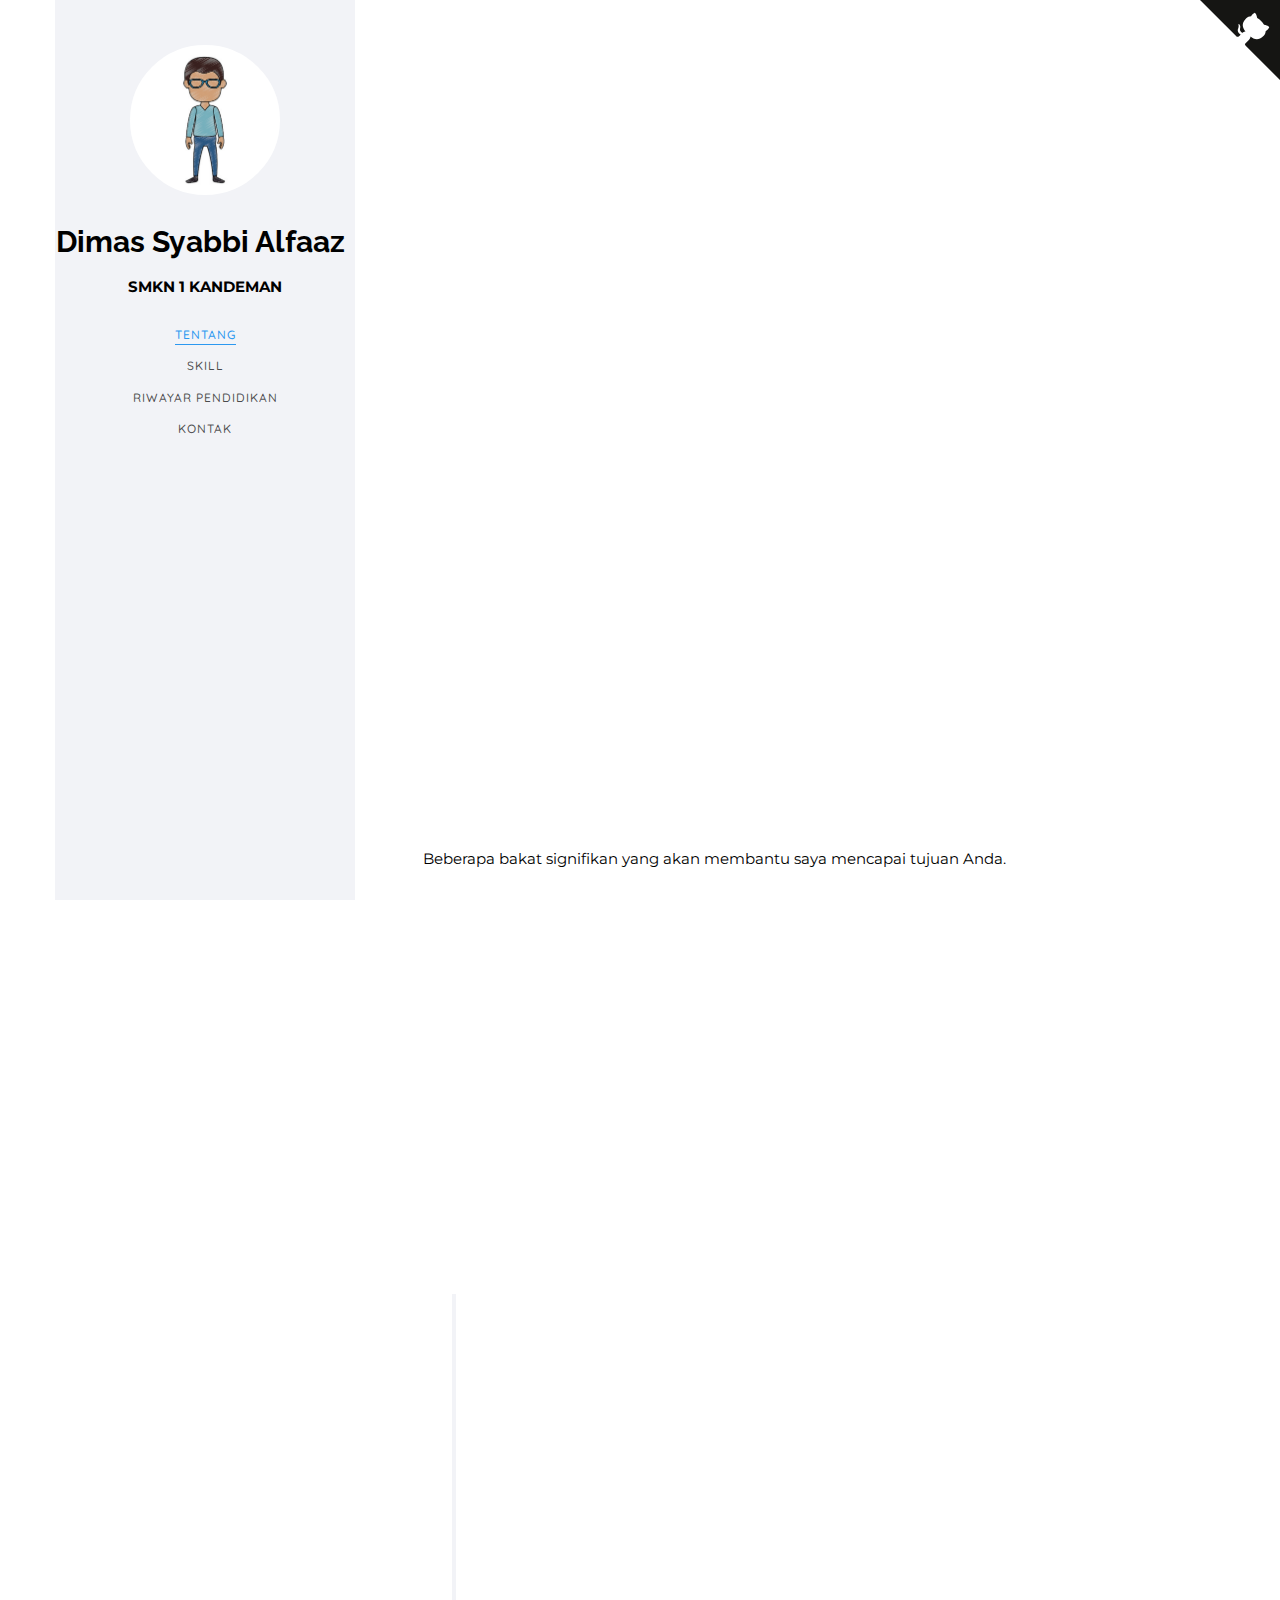
<file: index.html>
<!DOCTYPE HTML>
<html>
   <head>
      <meta charset="utf-8">
      <meta http-equiv="X-UA-Compatible" content="IE=edge">
      <title>Dimas Syabbi Alfaaz - Portfolio Webpage</title>
      <meta name="viewport" content="width=device-width, initial-scale=1">
      <meta name="description" content="Portfolio webpage of Dimas Syabbi Alfaaz" />
      <meta name="keywords" content="portfolio,website,personal website,github,projects,computer science and engineering" />
      <meta name="author" content="Dimas Syabbi Alfaaz" />
      <!--Social Media icons--> 
      <link rel="stylesheet" href="https://cdnjs.cloudflare.com/ajax/libs/font-awesome/4.7.0/css/font-awesome.min.css">
      <!-- Place favicon.ico and apple-touch-icon.png in the root directory -->
      <link rel="icon" type="image/png" href="logo.png">
      <link href="https://fonts.googleapis.com/css?family=Quicksand:300,400,500,700" rel="stylesheet">
      <link href="https://fonts.googleapis.com/css?family=Playfair+Display:400,400i,700" rel="stylesheet">
      <link href="https://fonts.googleapis.com/css?family=Montserrat|Open+Sans|Raleway&display=swap" rel="stylesheet">
      <!-- Animate.css -->
      <link rel="stylesheet" href="css/animate.css">
      <!-- Bootstrap  -->
      <link rel="stylesheet" href="css/bootstrap.css">
      <!-- Flexslider  -->
      <link rel="stylesheet" href="css/flexslider.css">
      <!-- Flaticons  -->
      <link rel="stylesheet" href="fonts/flaticon/font/flaticon.css">
      <!-- Theme style  -->
      <link rel="stylesheet" href="css/style.css">
      <!-- Modernizr JS -->
      <script src="js/modernizr-2.6.2.min.js"></script>
   </head>
   <body>
      <div id="colorlib-page">
         <div class="container-wrap">
            <a href="#" class="js-colorlib-nav-toggle colorlib-nav-toggle" data-toggle="collapse" data-target="#navbar" aria-expanded="false" aria-controls="navbar"><i></i></a> 
            <!----Side bar--->
            <aside id="colorlib-aside" role="complementary" class="border js-fullheight">
               <div class="text-center">
                  <div class="author-img" style="background-image: url(images/IMG_-wl1xai.jpg);"></div>
                  <h1 id="colorlib-logo"><a>Dimas Syabbi Alfaaz</a></h1>
                  <p><strong>SMKN 1 KANDEMAN</strong></p>
               </div>
               <nav id="colorlib-main-menu" role="navigation" class="navbar">
                  <div id="navbar" class="collapse">
                     <ul>
                        <li><a href="#" data-nav-section="about">Tentang</a></li>
                        <li><a href="#" data-nav-section="skills">Skill</a></li>
                        <li><a href="#" data-nav-section="experience">Riwayar Pendidikan</a></li>
                        <li><a href="#" data-nav-section="contact">Kontak</a></li>
                     </ul>
                  </div>
               </nav>
            </aside>
            <!--- Github ribbon ----------->
            <a class="github-corner" aria-label="View source on GitHub">
               <svg width="80" height="80" viewBox="0 0 250 250" style="fill:#151513; color:#fff; position: absolute; top: 0; border: 0; right: 0;" aria-hidden="true">
                  <path d="M0,0 L115,115 L130,115 L142,142 L250,250 L250,0 Z"></path>
                  <path d="M128.3,109.0 C113.8,99.7 119.0,89.6 119.0,89.6 C122.0,82.7 120.5,78.6 120.5,78.6 C119.2,72.0 123.4,76.3 123.4,76.3 C127.3,80.9 125.5,87.3 125.5,87.3 C122.9,97.6 130.6,101.9 134.4,103.2" fill="currentColor" style="transform-origin: 130px 106px;" class="octo-arm"></path>
                  <path d="M115.0,115.0 C114.9,115.1 118.7,116.5 119.8,115.4 L133.7,101.6 C136.9,99.2 139.9,98.4 142.2,98.6 C133.8,88.0 127.5,74.4 143.8,58.0 C148.5,53.4 154.0,51.2 159.7,51.0 C160.3,49.4 163.2,43.6 171.4,40.1 C171.4,40.1 176.1,42.5 178.8,56.2 C183.1,58.6 187.2,61.8 190.9,65.4 C194.5,69.0 197.7,73.2 200.1,77.6 C213.8,80.2 216.3,84.9 216.3,84.9 C212.7,93.1 206.9,96.0 205.4,96.6 C205.1,102.4 203.0,107.8 198.3,112.5 C181.9,128.9 168.3,122.5 157.7,114.1 C157.9,116.9 156.7,120.9 152.7,124.9 L141.0,136.5 C139.8,137.7 141.6,141.9 141.8,141.8 Z" fill="currentColor" class="octo-body"></path>
               </svg>
            </a>
            <style>.github-corner:hover .octo-arm{animation:octocat-wave 560ms ease-in-out}@keyframes octocat-wave{0%,100%{transform:rotate(0)}20%,60%{transform:rotate(-25deg)}40%,80%{transform:rotate(10deg)}}@media (max-width:500px){.github-corner:hover .octo-arm{animation:none}.github-corner .octo-arm{animation:octocat-wave 560ms ease-in-out}}</style>
            <!----- main page--------->
            <div id="colorlib-main">
               <!-------------------Intro--------------->
               <section class="colorlib-about" data-section="about">
                  <div class="colorlib-narrow-content">
                     <div class="row">
                        <div class="col-md-12">
                           <div class="row row-bottom-padded-sm animate-box" data-animate-effect="fadeInLeft">
                              <div class="col-md-12" style="margin-bottom: -30px">
                                 <p style="margin-top: 20px;">Hai! Selamat datang di halaman portofolio saya.</p>
                              </div>
                           </div>
                        </div>
                     </div>
                  </div>
               </section>
               <!---------------About me---------------------->
               <section class="colorlib-about" data-section="about">
                  <div class="colorlib-narrow-content">
                     <div class="row">
                        <div class="col-md-12">
                           <div class="row row-bottom-padded-sm animate-box" data-animate-effect="fadeInLeft">
                              <div class="col-md-12">
                                 <div class="about-desc">
                                    <h2>Tentang Saya</h2>
                                    <hr>
                                    <p>Saya Dimas, lahir di Kabupaten Batang, Jawa Tengah ,Indonesia pada tanggal 28 Februari 2003.Saya seorang pengembang perangkat lunak dari Indonesia. 

                                    </p>
                                 </div>
                              </div>
                           </div>
                           <div class="row">
                              <div class="col-md-3 animate-box" data-animate-effect="fadeInRight">
                                 <a href="cp.html" target="_blank">
                                    <div class="services color-5">
                                       <span class="icon2"><i class="fa fa-desktop"></i></span>
                                       <h3>Programming<br> Profile</h3>
                                    </div>
                                 </a>
                              </div>
                              <div class="col-md-3 animate-box" data-animate-effect="fadeInRight">
                                 <a href="webdev.html" target="_blank">
                                    <div class="services color-2">
                                       <span class="icon2"><i class="fa fa-code"></i></span>
                                       <h3>Web<br> Designing</h3>
                                    </div>
                                 </a>
                              </div>
                              <div class="col-md-3 animate-box" data-animate-effect="fadeInRight">
                                 <a href="software.html" target="_blank">
                                    <div class="services color-3">
                                       <span class="icon2"><i class="fa fa-terminal"></i></span>
                                       <h3>Software Development</h3>
                                    </div>
                                 </a>
                              </div>
                              <div class="col-md-3 animate-box" data-animate-effect="fadeInRight">
                                 <a href="android.html" target="_blank">
                                    <div class="services color-4">
                                       <span class="icon2"><i class="fa fa-android"></i></span>
                                       <h3>Android Applications</h3>
                                    </div>
                                 </a>
                              </div>
                              
                           </div>
                           <div class="row">
                              <div class="col-md-12 animate-box" data-animate-effect="fadeInLeft">
                                 <div class="hire">
                                    <h2>
 Saya siswa ilmu Komputer dan Teknik sarjana di bidang Rekayasa Perangkat Lunak, SMKN 1 Kandeman.</h2>
<!--                                    <a href="#" class="btn-hire" style="text-align: center;">Download Resume</a>-->
                                 </div>
                              </div>
                           </div>
                        </div>
                     </div>
                  </div>
               </section>
               <!------Skills---------------->
               <section class="colorlib-skills" data-section="skills">
                  <div class="colorlib-narrow-content">
                     <div class="row">
                        <div class="col-md-6 col-md-offset-3 col-md-pull-3 animate-box" data-animate-effect="fadeInLeft">
                           <!--	<span class="heading-meta">My Specialty</span> -->
                           <h2>Skill</h2>
                           <hr>
                        </div>
                     </div>
                     <p>Beberapa bakat signifikan yang akan membantu saya mencapai tujuan Anda.</p>
                     <div class="row">
                        <div class="col-md-6 animate-box" data-animate-effect="fadeInLeft">
                           <div class="progress-wrap">
                              <h3 style="font-weight: 500;">C/C++(STL)</h3>
                              <div class="progress">
                                 <div class="progress-bar color-1" role="progressbar" aria-valuenow="80"
                                    aria-valuemin="0" aria-valuemax="100" style="width:80%">
                                    <span>80%</span>
                                 </div>
                              </div>
                           </div>
                        </div>
                         <div class="col-md-6 animate-box" data-animate-effect="fadeInRight">
                           <div class="progress-wrap">
                              <h3 style="font-weight: 500;">Algorithms</h3>
                              <div class="progress">
                                 <div class="progress-bar color-6" role="progressbar" aria-valuenow="80"
                                    aria-valuemin="0" aria-valuemax="100" style="width:80%">
                                    <span>80%</span>
                                 </div>
                              </div>
                           </div>
                        </div>
             
                       
                        <div class="col-md-6 animate-box" data-animate-effect="fadeInRight">
                           <div class="progress-wrap">
                              <h3 style="font-weight: 500;">HTML/Bootstrap</h3>
                              <div class="progress">
                                 <div class="progress-bar color-4" role="progressbar" aria-valuenow="70"
                                    aria-valuemin="0" aria-valuemax="100" style="width:70%">
                                    <span>70%</span>
                                 </div>
                              </div>
                           </div>
                        </div>
                        <div class="col-md-6 animate-box" data-animate-effect="fadeInLeft">
                           <div class="progress-wrap">
                              <h3 style="font-weight: 500;">Java/Android/Spring</h3>
                              <div class="progress">
                                 <div class="progress-bar color-5" role="progressbar" aria-valuenow="50"
                                    aria-valuemin="0" aria-valuemax="100" style="width:50%">
                                    <span>50%</span>
                                 </div>
                              </div>
                           </div>
                        </div>
                        <div class="col-md-6 animate-box" data-animate-effect="fadeInRight">
                           <div class="progress-wrap">
                              <h3 style="font-weight: 500;">MySQL/MongoDB</h3>
                              <div class="progress">
                                 <div class="progress-bar color-6" role="progressbar" aria-valuenow="50"
                                    aria-valuemin="0" aria-valuemax="100" style="width:50%">
                                    <span>50%</span>
                                 </div>
                              </div>
                           </div>
                        </div>
                        <div class="col-md-6 animate-box" data-animate-effect="fadeInLeft">
                           <div class="progress-wrap">
                              <h3 style="font-weight: 500;">Git/Postman</h3>
                              <div class="progress">
                                 <div class="progress-bar color-7" role="progressbar" aria-valuenow="70"
                                    aria-valuemin="0" aria-valuemax="100" style="width:70%">
                                    <span>70%</span>
                                 </div>
                              </div>
                           </div>
                        </div>
                        <div class="col-md-6 animate-box" data-animate-effect="fadeInRight">
                           <div class="progress-wrap">
                              <h3 style="font-weight: 500;">JavaScript/Nodejs</h3>
                              <div class="progress">
                                 <div class="progress-bar color-3" role="progressbar" aria-valuenow="20"
                                    aria-valuemin="0" aria-valuemax="100" style="width:20%">
                                    <span>20%</span>
                                 </div>
                              </div>
                           </div>
                        </div>
                     </div>
                  </div>
               </section>
               <!--------------Work Experience----------->
               <section class="colorlib-experience" data-section="experience">
                  <div class="colorlib-narrow-content">
                     <div class="row">
                        <div class="col-md-6 col-md-offset-3 col-md-pull-3 animate-box" data-animate-effect="fadeInLeft">
                           <h2>Riwayat Pendidikan</h2>
                           <hr>
                        </div>
                     </div>
                     <div class="row">
                        <div class="col-md-12">
                           <div class="timeline-centered">
                              <article class="timeline-entry animate-box" data-animate-effect="fadeInRight">
                                 <div class="timeline-entry-inner">
                                    <div class="timeline-icon color-5">
                                       <i class="fa fa-user"></i>
                                    </div>
                                    <div class="timeline-label">
                                       <h2><a href="#">SMK N1 KANDEMAN</a> <span>July 2019 - Present</span></h2>
                                       <p><strong><a href="https://auth.geeksforgeeks.org/user/somawatvinay/profile"></a>Rekayasa Perangkat Lunak</a></strong><br>Sekolah Menengah Kejuruan yang memiliki banyak jurusan dan Rekayasa Perangkat lunak salah satu nya.</p>
                                       <p></p>
                                    </div>
                                 </div>
                              </article>
                              <article class="timeline-entry animate-box" data-animate-effect="fadeInLeft">
                                 <div class="timeline-entry-inner">
                                    <div class="timeline-icon color-1">
                                       <i class="fa fa-code"></i>
                                    </div>
                                    <div class="timeline-label">
                                       <h2><a href="#">SMP N1 BATANG</a> <span>May 2019 - June 2019</span></h2>
                                       <p><strong>Sekolah Menengah Pertama</strong><br>Sekolah Menengah Pertama yang terdiri dari 3 tingkatan kelas selama 3 tahun</p>
                                       <p></p>
                                    </div>
                                 </div>
                              </article>
                              <article class="timeline-entry animate-box" data-animate-effect="fadeInRight">
                                 <div class="timeline-entry-inner">
                                    <div class="timeline-icon color-2">
                                       <i class="fa fa-globe"></i>
                                    </div>
                                    <div class="timeline-label">
                                       <h2><a href="#">SDN 1 Denasri Wetan</a> <span>December 2018 - April 2019 </span></h2>
                                       <p><strong>Sekolah Dasar</strong><br>Sekolah Dasar yang terdiri dari 6 tingkatan kelas Selama 6 Tahun <br></p>
                                    </div>
                                 </div>
                              </article>
                              <article class="timeline-entry begin animate-box" data-animate-effect="fadeInBottom">
                                 <div class="timeline-entry-inner">
                                    <div class="timeline-icon color-none">
                                    </div>
                                 </div>
                              </article>
                           </div>
                        </div>
                     </div>
                  </div>
               </section>
               <!--------Contact---------->
               <section class="colorlib-contact" data-section="contact">
                  <div class="colorlib-narrow-content">
                     <div class="row">
                        <div class="col-md-12">
                           <div class="row row-bottom-padded-sm animate-box" data-animate-effect="fadeInLeft">
                              <h2>Kontak</h2>
                              <hr>
                              <p>Jika Anda ingin terhubung dengan saya, baik itu untuk menyelidiki inovasi, bisnis, atau sekadar menyapa, jangan ragu untuk mengirim saya email di <strong><a href = "mailto: bimtarseri@gmail.com">bimtarseri@gmail.com</a></strong></p>
                              <p>Kunjungi Blog Saya <strong><a href="https://dimassyabbi.github.io">programming dairies.</a></strong></p>
                           </div>
                        </div>
                     </div>
                  </div>
               </section>
               <!------------Footer------------->
               <section class="colorlib-footer" data-section="footer">
                  <div class="colorlib-narrow-content">
                     <div class="row">
                        <div class="col-md-12">
                           <div class="row row-bottom-padded-sm animate-box" data-animate-effect="fadeInLeft">
                              <div class="hire">
                                 <div align=center>
                                    <link href="https://fonts.googleapis.com/css?family=Cookie" rel="stylesheet">
                                 
                                    <p style="font-size: 30px; margin-bottom: 0px;"><a href="https://twitter.com/dimassyb212" style="color: black;" class="fa fa-twitter"></a> &nbsp;&nbsp;&nbsp;&nbsp;
                                       <a href="https://www.linkedin.com/in/dimas-syabbi-alfaaz-27a752192/" style="color: black;" class="fa fa-linkedin"></a> &nbsp;&nbsp;&nbsp;&nbsp;
                                       <a href="https://www.quora.com/profile/Vinay-Somawat" style="color: black;" class="fa fa-quora"></a> &nbsp;&nbsp;&nbsp;&nbsp;
                                       <a href="https://github.com/dimassyabbi" style="color: black;" class="fa fa-github"></a>
                                    </p>
                                 </div>
                                 <p style="text-align: center; margin-bottom: -20px;"><strong>&copy; Copyrights, Made With Love.</strong></p>
                              </div>
                           </div>
                        </div>
                     </div>
                  </div>
               </section>
            </div>
            <!-- end:colorlib-main -->
         </div>
         <!-- end:container-wrap -->
      </div>
      <!-- end:colorlib-page -->
      <!-- jQuery -->
      <script src="js/jquery.min.js"></script>
      <!-- jQuery Easing -->
      <script src="js/jquery.easing.1.3.js"></script>
      <!-- Bootstrap -->
      <script src="js/bootstrap.min.js"></script>
      <!-- Waypoints -->
      <script src="js/jquery.waypoints.min.js"></script>
      <!-- Flexslider -->
      <script src="js/jquery.flexslider-min.js"></script>
      <!-- Counters -->
      <script src="js/jquery.countTo.js"></script>
      <!-- MAIN JS -->
      <script src="js/main.js"></script>
   </body>
</html>
</file>
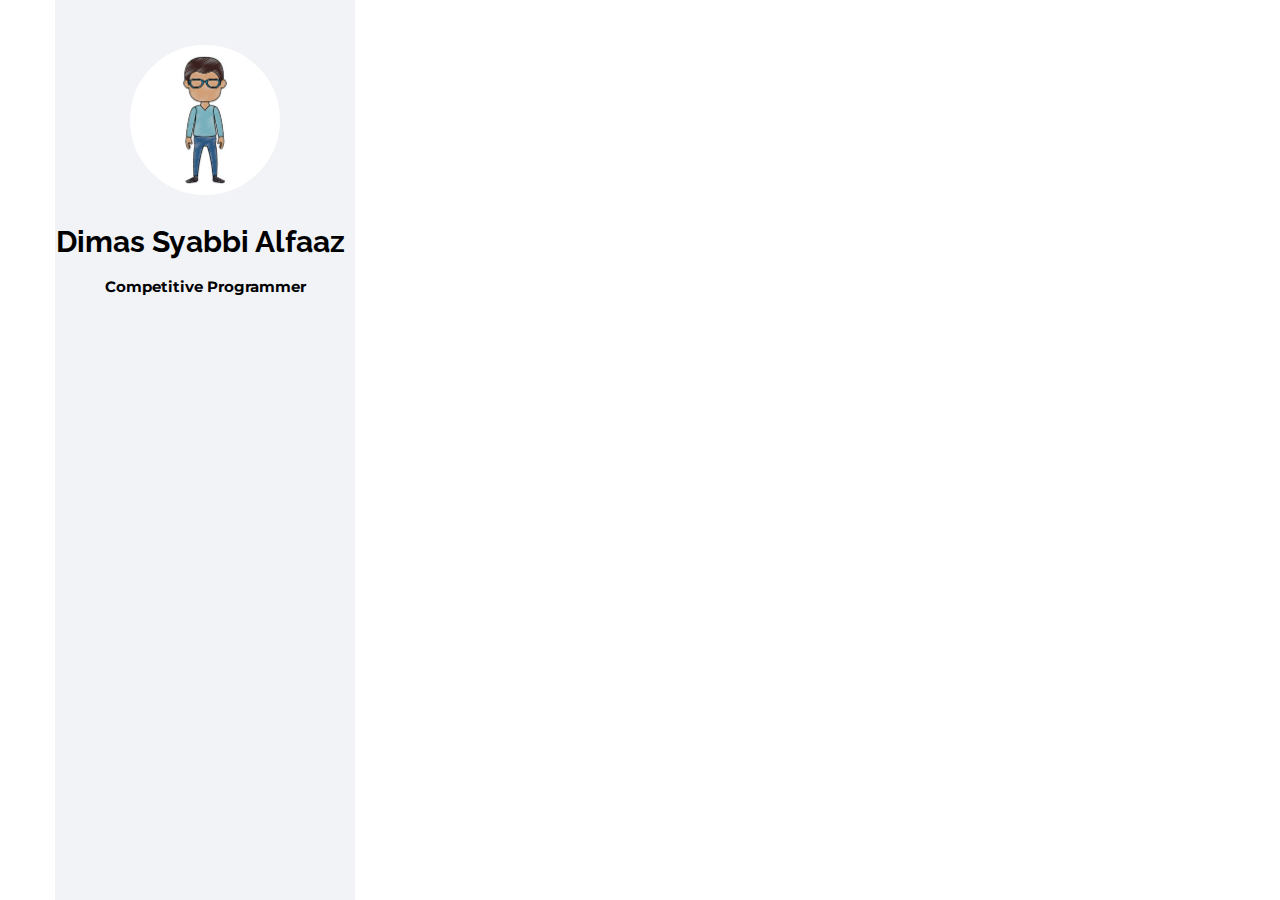
<file: cp.html>
<!DOCTYPE HTML>
<html>
   <head>
      <meta charset="utf-8">
      <meta http-equiv="X-UA-Compatible" content="IE=edge">
      <title>Dimas Syabbi Alfaaz - Competitive Programming</title>
      <meta name="viewport" content="width=device-width, initial-scale=1">
      <meta name="description" content="Portfolio webpage of Dimas Syabbi Alfaaz" />
      <meta name="keywords" content="portfolio,website,personal website,github,projects,computer science and engineering" />
      <meta name="author" content="Dimas Syabbi Alfaaz" />
      <!--Social Media icons--> 
      <link rel="stylesheet" href="https://cdnjs.cloudflare.com/ajax/libs/font-awesome/4.7.0/css/font-awesome.min.css">
      <!-- Place favicon.ico and apple-touch-icon.png in the root directory -->
      <link rel="icon" type="image/png" href="logo.png">
      <link href="https://fonts.googleapis.com/css?family=Quicksand:300,400,500,700" rel="stylesheet">
      <link href="https://fonts.googleapis.com/css?family=Playfair+Display:400,400i,700" rel="stylesheet">
      <link href="https://fonts.googleapis.com/css?family=Montserrat|Open+Sans|Raleway&display=swap" rel="stylesheet">
      <!-- Animate.css -->
      <link rel="stylesheet" href="css/animate.css">
      <!-- Bootstrap  -->
      <link rel="stylesheet" href="css/bootstrap.css">
      <!-- Flexslider  -->
      <link rel="stylesheet" href="css/flexslider.css">
      <!-- Flaticons  -->
      <link rel="stylesheet" href="fonts/flaticon/font/flaticon.css">
      <!-- Theme style  -->
      <link rel="stylesheet" href="css/style.css">
      <!-- Modernizr JS -->
      <script src="js/modernizr-2.6.2.min.js"></script>
   </head>
   <body>
      <div id="colorlib-page">
         <div class="container-wrap">
            <a href="#" class="js-colorlib-nav-toggle colorlib-nav-toggle" data-toggle="collapse" data-target="#navbar" aria-expanded="false" aria-controls="navbar"><i></i></a> 
            <!----Side bar--->
            <aside id="colorlib-aside" role="complementary" class="border js-fullheight">
               <div class="text-center">
                  <div class="author-img" style="background-image: url(images/IMG_-wl1xai.jpg);"></div>
                  <h1 id="colorlib-logo"><a href="https://dimassyabbi.github.io">Dimas Syabbi Alfaaz</a></h1>
                  <p><strong>Competitive Programmer</strong></p>
               </div>
            </aside>
            <!----- main page--------->
            <div id="colorlib-main">
               <!------Skills---------------->
               <section class="colorlib-skills" data-section="skills">
                  <div class="colorlib-narrow-content">
                     <div class="row">
                        <div class="col-md-6 col-md-offset-3 col-md-pull-3 animate-box" data-animate-effect="fadeInLeft">
                           <!--	<span class="heading-meta">My Specialty</span> -->
                           <h2>Profile Links</h2>
                           <hr>
                        </div>
                     </div>
                     <div class="row">
                        <div class="col-md-6 animate-box" data-animate-effect="fadeInLeft">
                           <div class="progress-wrap">
                              <strong>
                                 <a href="https://www.codechef.com/users/somawatvinay">
                                    <p style="color:firebrick">Codechef</p>
                                 </a>
                              </strong>
                           </div>
                        </div>
                        <div class="col-md-6 animate-box" data-animate-effect="fadeInRight">
                           <div class="progress-wrap">
                              <strong>
                                 <a href="https://codeforces.com/profile/somawatvinay">
                                    <p style="color:deeppink">Codeforces</p>
                                 </a>
                              </strong>
                           </div>
                        </div>
                        <div class="col-md-6 animate-box" data-animate-effect="fadeInLeft">
                           <div class="progress-wrap">
                              <strong>
                                 <a href="https://auth.geeksforgeeks.org/user/somawatvinay/profile">
                                    <p style="color:darkgreen">Geekforgeeks</p>
                                 </a>
                              </strong>
                           </div>
                        </div>
                        <div class="col-md-6 animate-box" data-animate-effect="fadeInRight">
                           <div class="progress-wrap">
                              <strong>
                                 <a href="https://www.hackerearth.com/@somawatvinay">
                                    <p style="color:dimgrey">HackerEarth</p>
                                 </a>
                              </strong>
                           </div>
                        </div>
                        <div class="col-md-6 animate-box" data-animate-effect="fadeInLeft">
                           <div class="progress-wrap">
                              <strong>
                                 <a href="https://www.hackerrank.com/somawatvinay">
                                    <p style="color:forestgreen">HackerRank</p>
                                 </a>
                              </strong>
                           </div>
                        </div>
                        <div class="col-md-6 animate-box" data-animate-effect="fadeInRight">
                           <div class="progress-wrap">
                              <strong>
                                 <a href="https://github.com/vinaysomawat">
                                    <p style="color:black">GitHub</p>
                                 </a>
                              </strong>
                           </div>
                        </div>
                     </div>
                  </div>
               </section>
               <section class="colorlib-skills" data-section="skills">
                  <div class="colorlib-narrow-content">
                     <div class="row">
                        <div class="col-md-6 col-md-offset-3 col-md-pull-3 animate-box" data-animate-effect="fadeInLeft">
                           <!--	<span class="heading-meta">My Specialty</span> -->
                           <h2>Social Links</h2>
                           <hr>
                        </div>
                     </div>
                     <div class="row">
                        <div class="col-md-6 animate-box" data-animate-effect="fadeInRight">
                           <div class="progress-wrap">
                              <strong>
                                 <a href="https://www.linkedin.com/in/dimas-syabbi-alfaaz-27a752192/">
                                    <p style="color:dodgerblue">Linkedin</p>
                                 </a>
                              </strong>
                           </div>
                        </div>
                        <div class="col-md-6 animate-box" data-animate-effect="fadeInLeft">
                           <div class="progress-wrap">
                              <strong>
                                 <a href="https://quora.com/profile/Vinay-Somawat">
                                    <p style="color:darkred">Quora</p>
                                 </a>
                              </strong>
                           </div>
                           </div>
                        <div class="col-md-6 animate-box" data-animate-effect="fadeInRight">
                           <div class="progress-wrap">
                              <strong>
                                 <a href="https://medium.com/@bimtarseri">
                                    <p style="color:aquamarine">Medium</p>
                                 </a>
                              </strong>
                           </div>
                        </div>
                        <div class="col-md-6 animate-box" data-animate-effect="fadeInLeft">
                           <div class="progress-wrap">
                              <strong>
                                 <a href="https://www.instagram.com/dimassyb/">
                                    <p style="color:darkorange">Instagram</p>
                                 </a>
                              </strong>
                           </div>
                        </div>
                        <div class="col-md-6 animate-box" data-animate-effect="fadeInRight">
                           <div class="progress-wrap">
                              <strong>
                                 <a href="https://twitter.com/dimassyb212">
                                    <p style="color:dodgerblue">Twitter</p>
                                 </a>
                              </strong>
                           </div>
                        </div>
                     </div>
                  </div>
               </section>
            </div>
            <!-- end:colorlib-main -->
         </div>
         <!-- end:container-wrap -->
      </div>
      <!-- end:colorlib-page -->
      <!-- jQuery -->
      <script src="js/jquery.min.js"></script>
      <!-- jQuery Easing -->
      <script src="js/jquery.easing.1.3.js"></script>
      <!-- Bootstrap -->
      <script src="js/bootstrap.min.js"></script>
      <!-- Waypoints -->
      <script src="js/jquery.waypoints.min.js"></script>
      <!-- Flexslider -->
      <script src="js/jquery.flexslider-min.js"></script>
      <!-- Counters -->
      <script src="js/jquery.countTo.js"></script>
      <!-- MAIN JS -->
      <script src="js/main.js"></script>
   </body>
</html>
</file>
<file: fonts/flaticon/font/flaticon.css>
.flaticons-solid:before {
  font-family: "FlatIcons Solid";
  speak: none;
  font-style: normal;
  font-weight: normal;
  line-height: 1;
  -webkit-font-smoothing: antialiased; }
  
.flaticons-stroke:before {
  font-family: "FlatIcons Stroke";
  speak: none;
  font-style: normal;
  font-weight: normal;
  line-height: 1;
  -webkit-font-smoothing: antialiased; }

[class=^"flaticons-"].A1:before,
[class=^"flaticons-"].paperclip-2:before {
  content: "e000"; }

[class=^"flaticons-"].A2:before {
  content: "e001"; }

[class=^"flaticons-"].A3:before {
  content: "e002"; }

[class=^"flaticons-"].B1:before {
  content: "e003"; }

[class=^"flaticons-"].B2:before {
  content: "e004"; }

[class=^"flaticons-"].B3:before {
  content: "e005"; }

[class=^"flaticons-"].C1:before {
  content: "e006"; }

[class=^"flaticons-"].C2:before {
  content: "e007"; }

[class=^"flaticons-"].C3:before {
  content: "e008"; }
</file>
<file: css/style.css>
@font-face {
  font-family: 'icomoon';
  src: url("../fonts/icomoon/icomoon.eot?srf3rx");
  src: url("../fonts/icomoon/icomoon.eot?srf3rx#iefix") format("embedded-opentype"), url("../fonts/icomoon/icomoon.ttf?srf3rx") format("truetype"), url("../fonts/icomoon/icomoon.woff?srf3rx") format("woff"), url("../fonts/icomoon/icomoon.svg?srf3rx#icomoon") format("svg");
  font-weight: normal;
  font-style: normal; }

/* =======================================================
*
* 	Template Style 
*	Edit this section
*
* ======================================================= */
body {
  font-family: "Quicksand", Arial, sans-serif;
  font-weight: 400;
  font-size: 15px;
  line-height: 1.8;
  color: rgba(0, 0, 0, 0.7); }
  @media screen and (max-width: 992px) {
    body {
      font-size: 16px; } 
      h2{
          text-align: center;
      }}

a {
  color: #2c98f0;
  -webkit-transition: 0.5s;
  -o-transition: 0.5s;
  transition: 0.5s; }
  a:hover, a:active, a:focus {
    color: #2c98f0;
    outline: none;
    text-decoration: none !important; }

p {
  margin-bottom: 1.5em;
    color: black;
    font-family: 'Montserrat', sans-serif;
}
x{
    margin-bottom: 1.5em;
    background-color:darkkhaki;
    color: black;
    backface-visibility: visible;
}

h1, h4, h5, h6 {
  color: #000;
  font-family: "Playfair Display", Georgia, serif;
  font-weight: 400;
  margin: 0 0 30px 0; }

h2{
    color: #000;
  font-family: "Playfair Display", Georgia, serif;
  font-weight: 200;
  margin: 0 0 20px 0;
}
h3{
    color: #000;
  font-family: "Playfair Display", Georgia, serif;
  font-weight: 200;
  margin: 0 0 30px 0;
}

figure {
  margin-bottom: 2.5em;
  float: left;
  width: 100%; }
  figure figcaption {
    font-size: 16px;
    width: 80%;
    margin: 20px auto 0px auto;
    color: #b3b3b3;
    font-style: italic;
    font-family: "Quicksand", Arial, sans-serif; }
    @media screen and (max-width: 480px) {
      figure figcaption {
        width: 100%; } }

::-webkit-selection {
  color: #fff;
  background: #2c98f0; }

::-moz-selection {
  color: #fff;
  background: #2c98f0; }

::selection {
  color: #fff;
  background: #2c98f0; }

#colorlib-page {
  width: 100%;
  overflow: hidden;
  position: relative; }

#colorlib-aside {
  padding-top: 3em;
  padding-bottom: 1px;
  float:left;
  width: 300px;
  position: fixed;
  z-index: 1001;
    background-color: #f2f3f7;
  -webkit-transition: 0.5s;
  -o-transition: 0.5s;
  transition: 0.5s; }
  @media screen and (max-width: 768px) {
    #colorlib-aside {
      width: 300px;
      -moz-transform: translateX(-300px);
      -webkit-transform: translateX(-300px);
      -ms-transform: translateX(-300px);
      -o-transform: translateX(-300px);
      transform: translateX(-300px);
      padding-top: 4em;
	  background-color: #f2f3f7;
        height: auto;
      } }
  #colorlib-aside .author-img {
    width: 150px;
    height: 150px;
    margin: 0 auto;
    margin-bottom: 30px;
    -webkit-border-radius: 50%;
    -moz-border-radius: 50%;
    -ms-border-radius: 50%;
    border-radius: 50%;
    border: 3px solid white;}
#colorlib-aside h1{
    color: #000;
  font-family: 'Raleway', sans-serif;
}
  #colorlib-aside .position {
    display: block;
    margin-bottom: 2em;
    font-size: 12px;
    text-transform: uppercase; }
  #colorlib-aside #colorlib-logo {
    text-align: right;
    font-weight: 700;
    font-size: 30px;
    margin-bottom: .5em;
    display: block;
    width: 100%; }
    #colorlib-aside #colorlib-logo a {
      display: block;
      text-align: center;
      color: #000;
      padding-right: .3em;}
  #colorlib-aside #colorlib-main-menu {
    display: block;
    width: 100%; }
    #colorlib-aside #colorlib-main-menu .collapse {
      display: block !important; }
    #colorlib-aside #colorlib-main-menu ul {
      text-align: center;
      margin: 0;
      padding: 0; }
      @media screen and (max-width: 768px) {
        #colorlib-aside #colorlib-main-menu ul {
          margin: 0 0 2em 0; } }
      #colorlib-aside #colorlib-main-menu ul li {
        margin: 0 0 10px 0;
        padding: 0;
        list-style: none;
        font-size: 12px;
        font-weight: 500;
        text-transform: uppercase;
        letter-spacing: 1px; }
        #colorlib-aside #colorlib-main-menu ul li a {
          color: rgba(0, 0, 0, 0.7);
          text-decoration: none;
          position: relative;
          padding: 10px 0;
          font-family: "Quicksand", Arial, sans-serif;
          -webkit-transition: 0.3s;
          -o-transition: 0.3s;
          transition: 0.3s; }
          #colorlib-aside #colorlib-main-menu ul li a:after {
            content: "";
            position: absolute;
            height: 1px;
            bottom: 7px;
            left: 0;
            right: 0;
            background-color: #2c98f0;
            visibility: hidden;
            -webkit-transform: scaleX(0);
            -moz-transform: scaleX(0);
            -ms-transform: scaleX(0);
            -o-transform: scaleX(0);
            transform: scaleX(0);
            -webkit-transition: all 0.3s cubic-bezier(0.175, 0.885, 0.32, 1.275);
            -moz-transition: all 0.3s cubic-bezier(0.175, 0.885, 0.32, 1.275);
            -ms-transition: all 0.3s cubic-bezier(0.175, 0.885, 0.32, 1.275);
            -o-transition: all 0.3s cubic-bezier(0.175, 0.885, 0.32, 1.275);
            transition: all 0.3s cubic-bezier(0.175, 0.885, 0.32, 1.275); }
          #colorlib-aside #colorlib-main-menu ul li a:hover {
            text-decoration: none;
            color: black; }
            #colorlib-aside #colorlib-main-menu ul li a:hover:after {
              visibility: visible;
              -webkit-transform: scaleX(1);
              -moz-transform: scaleX(1);
              -ms-transform: scaleX(1);
              -o-transform: scaleX(1);
              transform: scaleX(1); }
        #colorlib-aside #colorlib-main-menu ul li.active a {
          color: #2c98f0; }
          #colorlib-aside #colorlib-main-menu ul li.active a:after {
            visibility: visible;
            -webkit-transform: scaleX(1);
            -moz-transform: scaleX(1);
            -ms-transform: scaleX(1);
            -o-transform: scaleX(1);
            transform: scaleX(1); }
  #colorlib-aside .colorlib-footer {
    font-size: 20px;
    text-align: center;
    font-weight: 400;
    color: rgba(0, 0, 0, 0.5);
    padding: 0 20px;
    width: 100%;}
    @media screen and (max-width: 768px) {
      #colorlib-aside .colorlib-footer {
        position: fixed;
        height: auto;} }
    #colorlib-aside .colorlib-footer span {
      display: block;}
    #colorlib-aside .colorlib-footer ul {
      padding: 0 20px;
      margin: 0 0 10px 0; }
      #colorlib-aside .colorlib-footer ul li {
        padding: 0 20px;
        margin: 0 0 10px 0;
        display: inline;
        list-style: none; }
#colorlib-aside .colorlib-footer h3 {
    font-family:inherit;
          padding: 4px; }
#colorlib-aside .colorlib-footer h3 a
{
    color: #FF722C;
    font-size: 18px;
}
#rcorners2 {
    border-radius: 15px;
  background: black;
  padding: 20px; 
  width: 50%;
  height: 40px; 
}
        #colorlib-aside .colorlib-footer ul li a {
          color: rgba(255, 255, 255, 0.3);
          padding: 4px; }
          #colorlib-aside .colorlib-footer ul li a:hover, #colorlib-aside .colorlib-footer ul li a:active, #colorlib-aside .colorlib-footer ul li a:focus {
            text-decoration: none;
            outline: none;
            color: black; }

.container-wrap {
  max-width: 1170px;
  margin: 0 auto; }

#colorlib-main {
  width: calc(100% - 300px);
  float: right;
  -webkit-transition: 0.5s;
  -o-transition: 0.5s;
  transition: 0.5s; }
  @media screen and (max-width: 768px) {
    #colorlib-main {
      width: 100%;
      padding: 0 1em; } }

#colorlib-hero {
  min-height: 500px;
  background: #fff url(../images/loader.gif) no-repeat center center;
  width: 100%;
  float: left;
  margin-bottom: 10em;
  clear: both; }
  #colorlib-hero .flexslider {
    border: none;
    z-index: 1;
    margin-bottom: 0; }
    #colorlib-hero .flexslider .slides {
      position: relative;
      overflow: visible; }
      #colorlib-hero .flexslider .slides li {
        background-repeat: no-repeat;
        background-size: cover;
        background-position: bottom center;
        min-height: 400px;
        position: relative; }
    #colorlib-hero .flexslider .flex-control-nav {
      bottom: 20px;
      z-index: 1000;
      left: 20px;
      float: left;
      width: auto; }
      @media screen and (max-width: 768px) {
        #colorlib-hero .flexslider .flex-control-nav {
          right: 20px;
          top: 100px; } }
      #colorlib-hero .flexslider .flex-control-nav li {
        display: block;
        margin-bottom: 10px; }
        #colorlib-hero .flexslider .flex-control-nav li a {
          background: rgba(0, 0, 0, 0.5);
          -webkit-box-shadow: none;
          box-shadow: none;
          width: 12px;
          height: 12px;
          cursor: pointer; }
          #colorlib-hero .flexslider .flex-control-nav li a.flex-active {
            cursor: pointer;
            background: transparent;
            border: 2px solid #2c98f0; }
    #colorlib-hero .flexslider .flex-direction-nav {
      display: none; }
    #colorlib-hero .flexslider .slider-text {
      display: table;
      opacity: 0;
      min-height: 500px;
      z-index: 9; }
      #colorlib-hero .flexslider .slider-text > .slider-text-inner {
        display: table-cell;
        vertical-align: middle;
        min-height: 700px;
        padding: 2.5em;
        position: relative; }
        @media screen and (max-width: 768px) {
          #colorlib-hero .flexslider .slider-text > .slider-text-inner {
            text-align: center; } }
        #colorlib-hero .flexslider .slider-text > .slider-text-inner h1, #colorlib-hero .flexslider .slider-text > .slider-text-inner h2 {
          margin: 0;
          padding: 0;
          color: black;
          font-family: "Playfair Display", Georgia, serif; }
        #colorlib-hero .flexslider .slider-text > .slider-text-inner h1 {
          margin-bottom: 20px;
          font-size: 60px;
          line-height: 1.3;
          font-weight: 700; }
          @media screen and (max-width: 768px) {
            #colorlib-hero .flexslider .slider-text > .slider-text-inner h1 {
              font-size: 28px; } }
        #colorlib-hero .flexslider .slider-text > .slider-text-inner h2 {
          font-size: 10px;
          line-height: 1.5;
          margin-bottom: 30px;
          font-weight: 300;
          font-family: "Quicksand", Arial, sans-serif; }
          #colorlib-hero .flexslider .slider-text > .slider-text-inner h2 a {
            color: rgba(44, 152, 240, 0.8);
            border-bottom: 1px solid rgba(44, 152, 240, 0.7); }
        #colorlib-hero .flexslider .slider-text > .slider-text-inner .heading-section {
          font-size: 50px; }
          @media screen and (max-width: 768px) {
            #colorlib-hero .flexslider .slider-text > .slider-text-inner .heading-section {
              font-size: 30px; } }
        #colorlib-hero .flexslider .slider-text > .slider-text-inner s
.colorlib-lead {
          font-size: 20px;
          color: #fff; }
        #colorlib-hero .flexslider .slider-text > .slider-text-inner p {
          margin-bottom: 0; }
        #colorlib-hero .flexslider .slider-text > .slider-text-inner .btn {
          font-size: 12px;
          text-transform: uppercase;
          letter-spacing: 2px;
          color: #000;
          padding: 10px 15px !important;
          border: none;
          font-weight: 400; }
          #colorlib-hero .flexslider .slider-text > .slider-text-inner .btn.btn-learn {
            color: #000;
            border: 1px solid #000;
            background: transparent !important; }
            #colorlib-hero .flexslider .slider-text > .slider-text-inner .btn.btn-learn:hover {
              background: transparent !important;
              border: 1px solid #000 !important; }
          @media screen and (max-width: 768px) {
            #colorlib-hero .flexslider .slider-text > .slider-text-inner .btn {
              width: 100%; } }

body.offcanvas {
  overflow-x: hidden; }
  body.offcanvas #colorlib-aside {
    -moz-transform: translateX(0);
    -webkit-transform: translateX(0);
    -ms-transform: translateX(0);
    -o-transform: translateX(0);
    transform: translateX(0);
    width: 300px;
    background-color: #f2f3f7;
    z-index: 999;
    position: fixed; }
  body.offcanvas #colorlib-main, body.offcanvas .colorlib-nav-toggle {
    top: 0;
    -moz-transform: translateX(300px);
    -webkit-transform: translateX(300px);
    -ms-transform: translateX(300px);
    -o-transform: translateX(300px);
    transform: translateX(300px); }

.colorlib-narrow-content {
  padding: 0 4.5em; }
  @media screen and (max-width: 878px) {
    .colorlib-narrow-content {
        width: 100%;
      padding: 0 1em; } }

.no-gutters {
  margin: 0;
  padding: 0; }

.colorlib-experience,
.colorlib-skills,
.colorlib-education,
.colorlib-blog,
.colorlib-work,
.colorlib-about,
.colorlib-installation,
.colorlib-services,
.colorlib-footer,
.colorlib-contact{
  padding-top: 2em;
  padding-bottom: 0em;
  clear: both;
  width: 100%;
  display: block; }
  @media screen and (max-width: 768px) {
    .colorlib-experience,
    .colorlib-skills,
    .colorlib-education,
    .colorlib-blog,
    .colorlib-work,
    .colorlib-about,
    .colorlib-installation,
    .colorlib-services,
      .colorlib-contact{
      padding-top: 2em;
      padding-bottom: 0em; } }


#colorlib-footer2 {
    background: black;
    width: 100%;
    padding-bottom: 3em;
    padding-top: 2em;
    padding-right: 2em;
    
}
#colorlib-footer2 .h2{
    color: red;
    text-align: center;
}

.author-img {
  background-size: cover;
  background-position: center center;
  background-repeat: no-repeat;
  position: relative; }

.colorlib-heading {
  font-size: 18px;
  margin-bottom: 2em;
  font-weight: 700;
  text-transform: uppercase;
  letter-spacing: 5px;
  line-height: 1.8;
  position: relative; }
  .colorlib-heading span {
    display: block; }
  @media screen and (max-width: 768px) {
    .colorlib-heading {
      margin-bottom: 2em; } }

.heading-meta {
  margin-bottom: 15px;
  display: block;
  font-size: 10px;
  text-transform: uppercase;
  color: #999999;
  font-weight: 500;
  letter-spacing: 5px; }

.about-img {
  width: 100%;
  height: 600px;
  margin-bottom: 10px;
margin-left: 10px;}

.about-desc h3 {
  font-size: 18px;
  text-transform: uppercase;
  letter-spacing: 5px;
  font-weight: 500; }

.hire {
  padding: 2em;
  background: #f9bf3f; }
  .hire h2 {
    line-height: 1.5; }
  .hire .btn-hire {
    color: #000;
    text-transform: uppercase;
    letter-spacing: 1px;
    bordeR: 1px solid #000;
    padding: 2px 10px; }

.fancy-collapse-panel .panel-default > .panel-heading {
  padding: 0; }

#projects {
  padding: 50px 15px;
  border-bottom: 1px solid #dcd9d9;
  text-align: center
}

#projects h2 {
  color: #374054;
  margin-bottom: 50px
}

.project {
  position: relative;
  max-width: 900px;
  margin: 0 auto 30px auto;
  overflow: hidden;
  background: #fff;
  border-radius: 4px
}

.project-image {
  float: left
}

.project-info {
  position: absolute;
  top: 50%;
  transform: translateY(-50%);
  margin-left: 300px;
  padding: 15px
}

.project-info h3 {
  font-size: 1.5em;
  font-weight: 300;
  color: #374054;
  margin: 0 0 15px 0
}

.project-info p {
  color: #74808a;
  margin: 0 0 15px 0;
  font-size: 0.9em
}

.no-image .project-info {
  position: relative;
  margin: 0;
  padding: 30px 15px;
  transform: none
}

#more-projects {
  display: none
}


.panel-heading a {
  padding: 20px 25px;
  display: block;
  width: 100%;
  font-weight: 500;
  font-size: 14px;
  letter-spacing: 1px;
  text-transform: uppercase;
  font-family: "Quicksand", Arial, sans-serif;
  background-color: #2c98f0;
  color: #fff;
  position: relative;
  -webkit-box-shadow: none !important;
  -moz-box-shadow: none !important;
  -ms-box-shadow: none !important;
  -o-box-shadow: none !important;
  box-shadow: none !important; }

.panel {
  -webkit-box-shadow: none !important;
  -moz-box-shadow: none !important;
  -ms-box-shadow: none !important;
  -o-box-shadow: none !important;
  box-shadow: none !important;
  border: none; }

.panel-heading a:after {
  font-family: "icomoon";
  content: "\e115";
  position: absolute;
  right: 20px;
  font-size: 14px;
  font-weight: 400;
  top: 50%;
  line-height: 1;
  margin-top: -7px; }

.panel-heading a.collapsed:after {
  content: "\e114"; }

.panel-heading a.collapsed {
  background: #f2f3f7;
  border: 1px solid #e6e6e6 !important;
  color: #333333; }

.panel-body {
  padding: 1.5em;
  margin-top: 5px;
  border: 1px solid #e6e6e6 !important; }

.timeline-centered {
  position: relative;
  margin-bottom: 30px; }

.timeline-centered:before, .timeline-centered:after {
  content: " ";
  display: table; }

.timeline-centered:after {
  clear: both; }

.timeline-centered:before, .timeline-centered:after {
  content: " ";
  display: table; }

.timeline-centered:after {
  clear: both; }

.timeline-centered:before {
  content: '';
  position: absolute;
  display: block;
  width: 4px;
  background: #f2f3f7;
  top: 20px;
  bottom: 20px;
  margin-left: 29px; }

.timeline-centered .timeline-entry {
  position: relative;
  margin-top: 5px;
  margin-left: 30px;
  margin-bottom: 10px;
  clear: both; }

.timeline-centered .timeline-entry .timeline-entry-inner {
  position: relative;
  margin-left: -20px; }

.timeline-centered .timeline-entry .timeline-entry-inner .timeline-icon {
  display: block;
  width: 40px;
  height: 40px;
  background: #2c98f0;
  -webkit-border-radius: 50%;
  -moz-border-radius: 50%;
  -ms-border-radius: 50%;
  border-radius: 50%;
  text-align: center;
  -moz-box-shadow: 0 0 0 5px #f2f3f7;
  -webkit-box-shadow: 0 0 0 5px #f2f3f7;
  box-shadow: 0 0 0 5px #f2f3f7;
  line-height: 40px;
  float: left; }
  .timeline-centered .timeline-entry .timeline-entry-inner .timeline-icon i {
    color: #fff; }
  .timeline-centered .timeline-entry .timeline-entry-inner .timeline-icon.color-2 {
    background: #ec5453; }
  .timeline-centered .timeline-entry .timeline-entry-inner .timeline-icon.color-3 {
    background: #f9bf3f; }
  .timeline-centered .timeline-entry .timeline-entry-inner .timeline-icon.color-4 {
    background: #a84cb8; }
  .timeline-centered .timeline-entry .timeline-entry-inner .timeline-icon.color-5 {
    background: #2fa499; }
  .timeline-centered .timeline-entry .timeline-entry-inner .timeline-icon.color-none {
    background: #fff;
    width: 20px;
    height: 20px;
    margin-left: 10px; }

.timeline-centered .timeline-entry .timeline-entry-inner .timeline-label {
  position: relative;
  background: #f2f3f7;
  padding: 1.5em;
  margin-left: 60px;
  -webkit-background-clip: padding-box;
  -moz-background-clip: padding;
  background-clip: padding-box; }

.timeline-centered .timeline-entry .timeline-entry-inner .timeline-label:after {
  content: '';
  display: block;
  position: absolute;
  width: 0;
  height: 0;
  border-style: solid;
  border-width: 9px 9px 9px 0;
  border-color: transparent #f2f3f7 transparent transparent;
  left: 0;
  top: 10px;
  margin-left: -9px; }

.timeline-centered .timeline-entry .timeline-entry-inner .timeline-label p + p {
  margin-top: 15px; }

.timeline-centered .timeline-entry .timeline-entry-inner .timeline-label h2 {
  font-size: 20px;
  font-family: "Quicksand", Arial, sans-serif;
  font-weight: 500; }

.timeline-centered .timeline-entry .timeline-entry-inner .timeline-label h2 a {
  color: #000; }

.timeline-centered .timeline-entry .timeline-entry-inner .timeline-label h2 span {
  -webkit-opacity: .4;
  -moz-opacity: .4;
  opacity: .4;
  -ms-filter: alpha(opacity=40);
  filter: alpha(opacity=40);
  font-size: 16px; }

.services {
  margin-bottom: 30px;
  padding: 1.5em;
  -webkit-box-shadow: 0px 0px 56px -8px rgba(0, 0, 0, 0.17);
  -moz-box-shadow: 0px 0px 56px -8px rgba(0, 0, 0, 0.17);
  -ms-box-shadow: 0px 0px 56px -8px rgba(0, 0, 0, 0.17);
  -o-box-shadow: 0px 0px 56px -8px rgba(0, 0, 0, 0.17);
  box-shadow: 0px 0px 56px -8px rgba(0, 0, 0, 0.17);
  border-bottom: 2px solid #2c98f0; }
  .services .icon2 {
    display: block;
    margin-bottom: 20px; }
    .services .icon2 i {
      font-size: 30px;
      color: #2c98f0; }
  .services h3 {
    font-family: "Quicksand", Arial, sans-serif;
    font-size: 16px;
    font-weight: 500; }
  .services.color-2 {
    border-bottom: 2px solid #ec5453; }
    .services.color-2 .icon2 i {
      color: #ec5453; }
  .services.color-3 {
    border-bottom: 2px solid #f9bf3f; }
    .services.color-3 .icon2 i {
      color: #f9bf3f; }
  .services.color-4 {
    border-bottom: 2px solid #a84cb8; }
    .services.color-4 .icon2 i {
      color: #a84cb8; }
  .services.color-5  {
    border-bottom: 2px solid #2fa499; }

  .services.color-5 .icon2 i {
    color: #2fa499; }
  .services.color-6 {
    border-bottom: 2px solid #4054b2; }
.services.color-6 .icon2 i {
    color: #4054b2; }

.services {
  margin-bottom: 80px;
  position: relative;
  z-index: 0; }
  @media screen and (max-width: 768px) {
    .services {
      margin-bottom: 4em; } }
  .services .icon {
    position: absolute;
    top: -20px;
    left: 0;
    right: 0;
    width: 100px;
    height: 50px;
    display: table;
    margin: 0 auto;
    background: #2c98f0; }
    .services .icon:before, .services .icon:after {
      position: absolute;
      left: 0;
      right: 0;
      content: ''; }
    .services .icon:before {
      top: -30px;
      width: 0;
      height: 0;
      border-style: solid;
      border-width: 0 50px 30px 50px;
      border-color: transparent transparent #2c98f0 transparent; }
    .services .icon:after {
      bottom: -30px;
      width: 0;
      height: 0;
      border-style: solid;
      border-width: 30px 50px 0 50px;
      border-color: #2c98f0 transparent transparent transparent; }
    .services .icon i {
      font-size: 30px;
      color: #fff;
      z-index: 1;
      display: table-cell;
      vertical-align: middle; }
  .services .desc {
    margin-top: 60px; }
    .services .desc h3 {
      font-size: 16px;
      font-weight: 700;
      text-transform: uppercase; }
  .services.color-2 .icon {
    background: #ec5453; }
    .services.color-2 .icon:before {
      border-color: transparent transparent #ec5453 transparent; }
    .services.color-2 .icon:after {
      border-color: #ec5453 transparent transparent transparent; }
  .services.color-3 .icon {
    background: #f9bf3f; }
    .services.color-3 .icon:before {
      border-color: transparent transparent #f9bf3f transparent; }
    .services.color-3 .icon:after {
      border-color: #f9bf3f transparent transparent transparent; }
  .services.color-4 .icon {
    background: #a84cb8; }
    .services.color-4 .icon:before {
      border-color: transparent transparent #a84cb8 transparent; }
    .services.color-4 .icon:after {
      border-color: #a84cb8 transparent transparent transparent; }
  .services.color-5 .icon {
    background: #2fa499; }
    .services.color-5 .icon:before {
      border-color: transparent transparent #2fa499 transparent; }
    .services.color-5 .icon:after {
      border-color: #2fa499 transparent transparent transparent; }
  .services.color-6 .icon {
    background: #4054b2; }
    .services.color-6 .icon:before {
      border-color: transparent transparent #4054b2 transparent; }
    .services.color-6 .icon:after {
      border-color: #4054b2 transparent transparent transparent; }

.progress-wrap h3 {
  font-size: 16px;
  font-family: "Quicksand", Arial, sans-serif;
  margin-bottom: 10px; }

.progress {
  height: 6px;
  -webkit-box-shadow: none;
  box-shadow: none;
  background: #f2f3f7;
  overflow: visible; }

.progress-bar {
  background: #2c98f0;
  -webkit-box-shadow: none;
  box-shadow: none;
  font-size: 12px;
  line-height: 1.2;
  color: #000;
  font-weight: 600;
  text-align: right;
  position: relative;
  overflow: visible;
  -webkit-border-radius: 8px;
  -moz-border-radius: 8px;
  -ms-border-radius: 8px;
  border-radius: 8px; }
  .progress-bar:after {
    position: absolute;
    top: -2px;
    right: 0;
    width: 10px;
    height: 10px;
    content: '';
    background: #2c98f0;
    -webkit-border-radius: 50%;
    -moz-border-radius: 50%;
    -ms-border-radius: 50%;
    border-radius: 50%; }
  .progress-bar span {
    position: absolute;
    top: -22px;
    right: -32px; }
  .progress-bar.color-1 {
    background: #2c98f0; }
    .progress-bar.color-1:after {
      background: #2c98f0; }
    .progress-bar.color-1 span {
      color: #2c98f0; }
  .progress-bar.color-2 {
    background: #ec5453; }
    .progress-bar.color-2:after {
      background: #ec5453; }
    .progress-bar.color-2 span {
      color: #ec5453;
padding-top: 2px;}


  .progress-bar.color-3 {
    background: #f9bf3f; }
    .progress-bar.color-3:after {
      background: #f9bf3f; }
    .progress-bar.color-3 span {
      color: #f9bf3f; }
  .progress-bar.color-4 {
    background: #a84cb8; }
    .progress-bar.color-4:after {
      background: #a84cb8; }
    .progress-bar.color-4 span {
      color: #a84cb8; }
  .progress-bar.color-5 {
    background: #2fa499; }
    .progress-bar.color-5:after {
      background: #2fa499; }
    .progress-bar.color-5 span {
      color: #2fa499; }
  .progress-bar.color-6 {
    background: #4054b2; }
    .progress-bar.color-6:after {
      background: #4054b2; }
    .progress-bar.color-6 span {
      color: #4054b2; }
.progress-bar.color-7 {
    background: #ec5453; }
    .progress-bar.color-7:after {
      background: #ec5453; }
    .progress-bar.color-7 span {
      color: #ec5453; }
  .progress-bar.color-8 {
    background: #f9bf3f; }
    .progress-bar.color-8:after {
      background: #f9bf3f; }
    .progress-bar.color-8 span {
      color: #f9bf3f; }
  .progress-bar.color-9 {
    background: #a84cb8; }
    .progress-bar.color-9:after {
      background: #a84cb8; }
    .progress-bar.color-9 span {
      color: #a84cb8; }
.progress-wrap h3{
	padding-bottom: 14px;
}
.colorlib-feature {
  text-align: left;
  width: 100%;
  float: left;
  margin-bottom: 20px;
  position: relative; }
  .colorlib-feature .colorlib-icon {
    position: absolute;
    top: 0;
    left: 0;
    width: 50px;
    height: 50px;
    display:table;
    text-align: center;
    background: #f2f3f7;
    -webkit-border-radius: 2px;
    -moz-border-radius: 2px;
    -ms-border-radius: 2px;
    border-radius: 2px; }
    .colorlib-feature .colorlib-icon i {
      display: table-cell;
      vertical-align: middle;
      color: #2c98f0;
      font-size: 20px;
      height: 50px; }
      @media screen and (max-width: 1200px) {
        .colorlib-feature .colorlib-icon i {
          font-size: 20px; } }
  .colorlib-feature .colorlib-text {
    padding-left: 60px;
    width: 100%; }
    .colorlib-feature .colorlib-text h2, .colorlib-feature .colorlib-text h3 {
      margin: 0;
      padding: 0; }
    .colorlib-feature .colorlib-text h3 {
      font-weight: 500;
      margin-bottom: 20px;
      color: rgba(0, 0, 0, 0.7);
      font-size: 14px;
      letter-spacing: 3px;
      text-transform: uppercase; }
  .colorlib-feature.colorlib-feature-sm .colorlib-text {
    margin-top: 10px; }
  .colorlib-feature.colorlib-feature-sm .colorlib-icon i {
    color: #2c98f0;
    font-size: 20px; }
    @media screen and (max-width: 1200px) {
      .colorlib-feature.colorlib-feature-sm .colorlib-icon i {
        font-size: 28px; } }

.blog-entry {
  width: 100%;
  float: left;
  background: #fff;
  margin-bottom: 2em; }
  @media screen and (max-width: 768px) {
    .blog-entry {
      margin-bottom: 3em; } }
  .blog-entry .blog-img {
    width: 100%;
    float: left;
    overflow: hidden;
    position: relative;
    z-index: 1;
    margin-bottom: 25px; }
    .blog-entry .blog-img img {
      position: relative;
      max-width: 100%;
      -webkit-transform: scale(1);
      -moz-transform: scale(1);
      -ms-transform: scale(1);
      -o-transform: scale(1);
      transform: scale(1);
      -webkit-transition: 0.3s;
      -o-transition: 0.3s;
      transition: 0.3s; }
  .blog-entry .desc h3 {
    font-size: 16px;
    margin-bottom: 25px;
    line-height: auto;
    font-weight: 500;
    letter-spacing: 0.5px;
    font-family: "Quicksand", Arial, sans-serif; }
    .blog-entry .desc h3 a {
      color: #000;
      text-decoration: none; }
  .blog-entry .desc span {
    display: block;
    margin-bottom: 20px;
    font-size: 12px;
    color: rgba(0, 0, 0, 0.4) !important;
    text-transform: uppercase;
    letter-spacing: 1px;
    font-weight: 400; }
    .blog-entry .desc span small i {
      color: #999999; }
  .blog-entry .desc .lead {
    font-size: 12px;
    text-transform: uppercase;
    letter-spacing: 2px;
    color: #000; }
  .blog-entry:hover .blog-img img {
    -webkit-transform: scale(1.1);
    -moz-transform: scale(1.1);
    -ms-transform: scale(1.1);
    -o-transform: scale(1.1);
    transform: scale(1.1); }

.work-menu span {
  margin-left: 10px; }
  .work-menu span:first-child {
    margin-left: 0; }
  .work-menu span a {
    color: #000; }
    .work-menu span a.active {
      color: #2c98f0; }

.project {
  background-size: cover;
  background-position: center center;
  background-repeat: no-repeat;
  position: relative;
  height: 300px;
  width: 100%;
  display: block;
  margin-bottom: 30px; }
  .project .desc {
    position: absolute;
    top: 0;
    bottom: 0;
    left: 0;
    right: 0;
    background: #2c98f0;
    opacity: 0;
    -webkit-transition: 0.3s;
    -o-transition: 0.3s;
    transition: 0.3s; }
    .project .desc .con {
      padding: 20px;
      display: block;
      position: relative;
      height: 300px; }
      .project .desc .con .icon {
        position: absolute;
        bottom: 20px;
        left: 20px;
        right: 20px; }
        .project .desc .con .icon span {
          display: inline;
          padding-right: 5px; }
          .project .desc .con .icon span a {
            color: #333333;
            padding: 5px;
            background: rgba(255, 255, 255, 0.5);
            -webkit-border-radius: 4px;
            -moz-border-radius: 4px;
            -ms-border-radius: 4px;
            border-radius: 4px; }
        .project .desc .con .icon i {
          font-size: 16px;
          color: #333333; }
    .project .desc h3 {
      font-family: "Quicksand", Arial, sans-serif;
      font-size: 16px;
      font-weight: 500;
      text-transform: uppercase;
      letter-spacing: 1px;
      -webkit-transition: -webkit-transform 0.3s, opacity 0.3s;
      -webkit-transition: opacity 0.3s, -webkit-transform 0.3s;
      transition: opacity 0.3s, -webkit-transform 0.3s;
      -o-transition: transform 0.3s, opacity 0.3s;
      transition: transform 0.3s, opacity 0.3s;
      transition: transform 0.3s, opacity 0.3s, -webkit-transform 0.3s;
      -webkit-transform: translate3d(0, -15px, 0);
      transform: translate3d(0, -15px, 0);
      margin-bottom: 15px; }
      .project .desc h3 a {
        color: #fff; }
    .project .desc span {
      display: block;
      color: rgba(255, 255, 255, 0.7);
      font-size: 13px;
      -webkit-transition: -webkit-transform 0.3s, opacity 0.3s;
      -webkit-transition: opacity 0.3s, -webkit-transform 0.3s;
      transition: opacity 0.3s, -webkit-transform 0.3s;
      -o-transition: transform 0.3s, opacity 0.3s;
      transition: transform 0.3s, opacity 0.3s;
      transition: transform 0.3s, opacity 0.3s, -webkit-transform 0.3s;
      -webkit-transform: translate3d(0, 15px, 0);
      transform: translate3d(0, 15px, 0); }
      .project .desc span a {
        color: #000; }
    @media screen and (max-width: 768px) {
      .project .desc {
        opacity: 1;
        background: rgba(0, 0, 0, 0.4); }
        .project .desc h3 {
          font-style: 28px;
          -webkit-transform: translate3d(0, 0, 0);
          transform: translate3d(0, 0, 0);
          color: #000; }
        .project .desc span {
          -webkit-transform: translate3d(0, 0, 0);
          transform: translate3d(0, 0, 0); } }
  .project:hover .desc {
    opacity: 1; }
    .project:hover .desc h3 {
      -webkit-transform: translate3d(0, 0, 0);
      transform: translate3d(0, 0, 0); }
    .project:hover .desc span {
      -webkit-transform: translate3d(0, 0, 0);
      transform: translate3d(0, 0, 0); }

.btn-load-more {
  width: 100%; }

#colorlib-counter {
  position: relative;
  clear: both;
  margin-bottom: 5em; }

.colorlib-counters {
  padding: 3em 0;
  background-size: cover;
  background-attachment: fixed;
  background-position: center;
align-items: stretch;}
  .colorlib-counters .overlay {
    z-index: 0;
    position: absolute;
    bottom: 0;
    top: 0;
    left: 0;
    right: 0;
    background: rgba(0, 0, 0, 0.4); }
  .colorlib-counters .icon {
    width: 100px;
    height: 100px;
    display: table;
    margin: 0 auto;
    margin-bottom: 20px; }
    .colorlib-counters .icon i {
      display: table-cell;
      vertical-align: middle;
      width: 100px;
      height: 100px;
      font-size: 50px;
      color: #2c98f0;
      background: #fff;
      -webkit-border-radius: 50%;
      -moz-border-radius: 50%;
      -ms-border-radius: 50%;
      border-radius: 50%; }
  .colorlib-counters .counter-wrap {
    border: 1px solid red !important; }
  .colorlib-counters .colorlib-counter {
    font-size: 40px;
    display: block;
    color: white;
    font-family: "Quicksand", Arial, sans-serif;
    width: 100%;
    font-weight: 700;
    margin-bottom: .3em; }
  .colorlib-counters .colorlib-counter-label {
    color: rgba(255, 255, 255, 0.7);
    text-transform: uppercase;
    font-size: 14px;
    letter-spacing: 5px;
    margin-bottom: 2em;
    display: block; }

.colorlib-social {
  padding: 0;
  margin: 0;
  text-align: center; }
  .colorlib-social li {
    padding: 0;
    margin: 0;
    list-style: none;
    display: -moz-inline-stack;
    display: inline-block;
    zoom: 1;
    *display: inline; }
    .colorlib-social li a {
      font-size: 22px;
      color: #000;
      padding: 10px;
      display: -moz-inline-stack;
      display: inline-block;
      zoom: 1;
      *display: inline;
      -webkit-border-radius: 7px;
      -moz-border-radius: 7px;
      -ms-border-radius: 7px;
      border-radius: 7px; }
      @media screen and (max-width: 768px) {
        .colorlib-social li a {
          padding: 10px 8px; } }
      .colorlib-social li a:hover {
        color: #2c98f0; }
      .colorlib-social li a:hover, .colorlib-social li a:active, .colorlib-social li a:focus {
        outline: none;
        text-decoration: none;
        color: #2c98f0; }


#map {
  width: 100%;
  height: 700px; }
  @media screen and (max-width: 768px) {
    #map {
      height: 200px; } }

.colorlib-bg-color {
  background: #fafafa;
  position: relative; }

.pagination {
  padding: 0; }
  .pagination li {
    margin: 2px; }
    .pagination li a {
      color: #000;
      background: transparent;
      color: #000;
      margin: 2px;
      -webkit-border-radius: 0;
      -moz-border-radius: 0;
      -ms-border-radius: 0;
      border-radius: 0; }
      .pagination li a:first-child {
        -webkit-border-radius: 2px;
        -moz-border-radius: 2px;
        -ms-border-radius: 2px;
        border-radius: 2px; }
      .pagination li a:hover, .pagination li a:focus {
        background: #2c98f0;
        color: #fff;
        border: 1px solid #2c98f0; }
      @media screen and (max-width: 768px) {
        .pagination li a {
          padding: 7px 15px; } }
    .pagination li.active a {
      background: #2c98f0;
      border: 1px solid #2c98f0 !important; }
      .pagination li.active a:hover, .pagination li.active a:focus {
        background: #2c98f0;
        color: #fff;
        border: 1px solid #2c98f0 !important; }

.btn {
  margin-right: 4px;
  margin-bottom: 4px;
  font-family: "Quicksand", Arial, sans-serif;
  font-size: 12px;
  font-weight: 400;
  text-transform: uppercase;
  letter-spacing: 1px;
  -webkit-border-radius: 2px;
  -moz-border-radius: 2px;
  -ms-border-radius: 2px;
  border-radius: 2px;
  -webkit-transition: 0.5s;
  -o-transition: 0.5s;
  transition: 0.5s;
  padding: 8px 15px !important; }
  .btn.btn-sm {
    padding: 4px 15px !important; }
  .btn.btn-md {
    padding: 8px 20px !important; }
  .btn.btn-lg {
    padding: 18px 36px !important; }
  .btn:hover, .btn:active, .btn:focus {
    -webkit-box-shadow: none !important;
    box-shadow: none !important;
    outline: none !important; }

.btn-primary {
  background: #2c98f0;
  color: #fff;
  border: 2px solid #2c98f0; }
  .btn-primary:hover, .btn-primary:focus, .btn-primary:active {
    background: #44a4f2 !important;
    border-color: #44a4f2 !important; }
  .btn-primary.btn-outline {
    background: transparent;
    color: #2c98f0;
    border: 2px solid #2c98f0; }
    .btn-primary.btn-outline:hover, .btn-primary.btn-outline:focus, .btn-primary.btn-outline:active {
      background: #2c98f0;
      color: #fff; }

.btn-success {
  background: #5cb85c;
  color: #fff;
  border: 2px solid #5cb85c; }
  .btn-success:hover, .btn-success:focus, .btn-success:active {
    background: #4cae4c !important;
    border-color: #4cae4c !important; }
  .btn-success.btn-outline {
    background: transparent;
    color: #5cb85c;
    border: 2px solid #5cb85c; }
    .btn-success.btn-outline:hover, .btn-success.btn-outline:focus, .btn-success.btn-outline:active {
      background: #5cb85c;
      color: #fff; }

.btn-info {
  background: #5bc0de;
  color: #fff;
  border: 2px solid #5bc0de; }
  .btn-info:hover, .btn-info:focus, .btn-info:active {
    background: #46b8da !important;
    border-color: #46b8da !important; }
  .btn-info.btn-outline {
    background: transparent;
    color: #5bc0de;
    border: 2px solid #5bc0de; }
    .btn-info.btn-outline:hover, .btn-info.btn-outline:focus, .btn-info.btn-outline:active {
      background: #5bc0de;
      color: #fff; }

.btn-warning {
  background: #f0ad4e;
  color: #fff;
  border: 2px solid #f0ad4e; }
  .btn-warning:hover, .btn-warning:focus, .btn-warning:active {
    background: #eea236 !important;
    border-color: #eea236 !important; }
  .btn-warning.btn-outline {
    background: transparent;
    color: #f0ad4e;
    border: 2px solid #f0ad4e; }
    .btn-warning.btn-outline:hover, .btn-warning.btn-outline:focus, .btn-warning.btn-outline:active {
      background: #f0ad4e;
      color: #fff; }

.btn-danger {
  background: #d9534f;
  color: #fff;
  border: 2px solid #d9534f; }
  .btn-danger:hover, .btn-danger:focus, .btn-danger:active {
    background: #d43f3a !important;
    border-color: #d43f3a !important; }
  .btn-danger.btn-outline {
    background: transparent;
    color: #d9534f;
    border: 2px solid #d9534f; }
    .btn-danger.btn-outline:hover, .btn-danger.btn-outline:focus, .btn-danger.btn-outline:active {
      background: #d9534f;
      color: #fff; }

.btn-outline {
  background: none;
  border: 2px solid gray;
  font-size: 16px;
  -webkit-transition: 0.3s;
  -o-transition: 0.3s;
  transition: 0.3s; }
  .btn-outline:hover, .btn-outline:focus, .btn-outline:active {
    -webkit-box-shadow: none;
    box-shadow: none; }

.form-control {
  -webkit-appearance: none;
  -moz-appearance: none;
  appearance: none;
  -webkit-box-shadow: none;
  box-shadow: none;
  background: transparent;
  border: transparent;
  background: #f2f3f7;
  height: 54px;
  font-size: 16px;
  font-weight: 400;
  -webkit-transition: 0.3s;
  -o-transition: 0.3s;
  transition: 0.3s;
  -webkit-border-radius: 0;
  -moz-border-radius: 0;
  -ms-border-radius: 0;
  border-radius: 0; }
  .form-control:active, .form-control:focus {
    outline: none;
    -webkit-box-shadow: none;
    box-shadow: none;
    border-color: transparent;
    background: #f0f0f0; }

#message {
  height: 130px; }

.colorlib-nav-toggle {
  cursor: pointer;
  text-decoration: none; }
  .colorlib-nav-toggle.active i::before, .colorlib-nav-toggle.active i::after {
    background: #000; }
  .colorlib-nav-toggle.dark.active i::before, .colorlib-nav-toggle.dark.active i::after {
    background: #000; }
  .colorlib-nav-toggle:hover, .colorlib-nav-toggle:focus, .colorlib-nav-toggle:active {
    outline: none;
    border-bottom: none !important; }
  .colorlib-nav-toggle i {
    position: relative;
    display: -moz-inline-stack;
    display: inline-block;
    zoom: 1;
    *display: inline;
    width: 30px;
    height: 2px;
    color: #000;
    font: bold 14px/.4 Helvetica;
    text-transform: uppercase;
    text-indent: -55px;
    background: #000;
    -webkit-transition: all .2s ease-out;
    -o-transition: all .2s ease-out;
    transition: all .2s ease-out; }
    .colorlib-nav-toggle i::before, .colorlib-nav-toggle i::after {
      content: '';
      width: 30px;
      height: 2px;
      background: #000;
      position: absolute;
      left: 0;
      -webkit-transition: 0.2s;
      -o-transition: 0.2s;
      transition: 0.2s; }
  .colorlib-nav-toggle.dark i {
    position: relative;
    color: #000;
    background: #000;
    -webkit-transition: all .2s ease-out;
    -o-transition: all .2s ease-out;
    transition: all .2s ease-out; }
    .colorlib-nav-toggle.dark i::before, .colorlib-nav-toggle.dark i::after {
      background: #000;
      -webkit-transition: 0.2s;
      -o-transition: 0.2s;
      transition: 0.2s; }

.colorlib-nav-toggle i::before {
  top: -7px; }

.colorlib-nav-toggle i::after {
  bottom: -7px; }

.colorlib-nav-toggle:hover i::before {
  top: -10px; }

.colorlib-nav-toggle:hover i::after {
  bottom: -10px; }

.colorlib-nav-toggle.active i {
  background: transparent; }

.colorlib-nav-toggle.active i::before {
  top: 0;
  -webkit-transform: rotateZ(45deg);
  -moz-transform: rotateZ(45deg);
  -ms-transform: rotateZ(45deg);
  -o-transform: rotateZ(45deg);
  transform: rotateZ(45deg); }

.colorlib-nav-toggle.active i::after {
  bottom: 0;
  -webkit-transform: rotateZ(-45deg);
  -moz-transform: rotateZ(-45deg);
  -ms-transform: rotateZ(-45deg);
  -o-transform: rotateZ(-45deg);
  transform: rotateZ(-45deg); }

.colorlib-nav-toggle {
  position: fixed;
  left: -5px;
  top: 0px;
  z-index: 9999;
  cursor: pointer;
  opacity: 1;
  visibility: hidden;
  padding: 20px;
  -webkit-transition: 0.5s;
  -o-transition: 0.5s;
  transition: 0.5s; }
  @media screen and (max-width: 768px) {
    .colorlib-nav-toggle {
      opacity: 1;
      visibility: visible; } }

@media screen and (max-width: 480px) {
  .col-xxs-12 {
    float: none;
    width: 100%; } }

.row-bottom-padded-lg {
  padding-bottom: 7em; }
  @media screen and (max-width: 768px) {
    .row-bottom-padded-lg {
      padding-bottom: 1em; } }

.row-bottom-padded-md {
  padding-bottom: 3em; }
  @media screen and (max-width: 768px) {
    .row-bottom-padded-md {
      padding-bottom: 1em; } }

.row-bottom-padded-sm {
  padding-bottom: 1em; }
  @media screen and (max-width: 768px) {
    .row-bottom-padded-sm {
      padding-bottom: 1em; } }

.row-pt-md {
  padding-top: 3em; }

.col-padding {
  padding: 10px !important; }

.js .animate-box {
  opacity: 0; }


/* Buy me a coffe button css*/
.bmc-button img{width: 27px !important;margin-bottom: 0px !important;box-shadow: none !important;border: none !important;vertical-align: middle !important;}.bmc-button{line-height: 36px !important;height:37px !important;text-decoration: none !important;display:inline-flex !important;color:#FFFFFF !important;background-color:#000 !important;border-radius: 3px !important;border: 1px solid transparent !important;padding: 1px 9px !important;font-size: 22px !important;letter-spacing: 0.6px !important;box-shadow: 0px 1px 2px rgba(190, 190, 190, 0.5) !important;-webkit-box-shadow: 0px 1px 2px 2px rgba(190, 190, 190, 0.5) !important;margin: 0 auto !important;font-family:'Cookie', cursive !important;-webkit-box-sizing: border-box !important;box-sizing: border-box !important;-o-transition: 0.3s all linear !important;-webkit-transition: 0.3s all linear !important;-moz-transition: 0.3s all linear !important;-ms-transition: 0.3s all linear !important;transition: 0.3s all linear !important;}.bmc-button:hover, .bmc-button:active, .bmc-button:focus {-webkit-box-shadow: 0px 1px 2px 2px rgba(190, 190, 190, 0.5) !important;text-decoration: none !important;box-shadow: 0px 1px 2px 2px rgba(190, 190, 190, 0.5) !important;opacity: 0.85 !important;color:#FFFFFF !important;}
</file>
